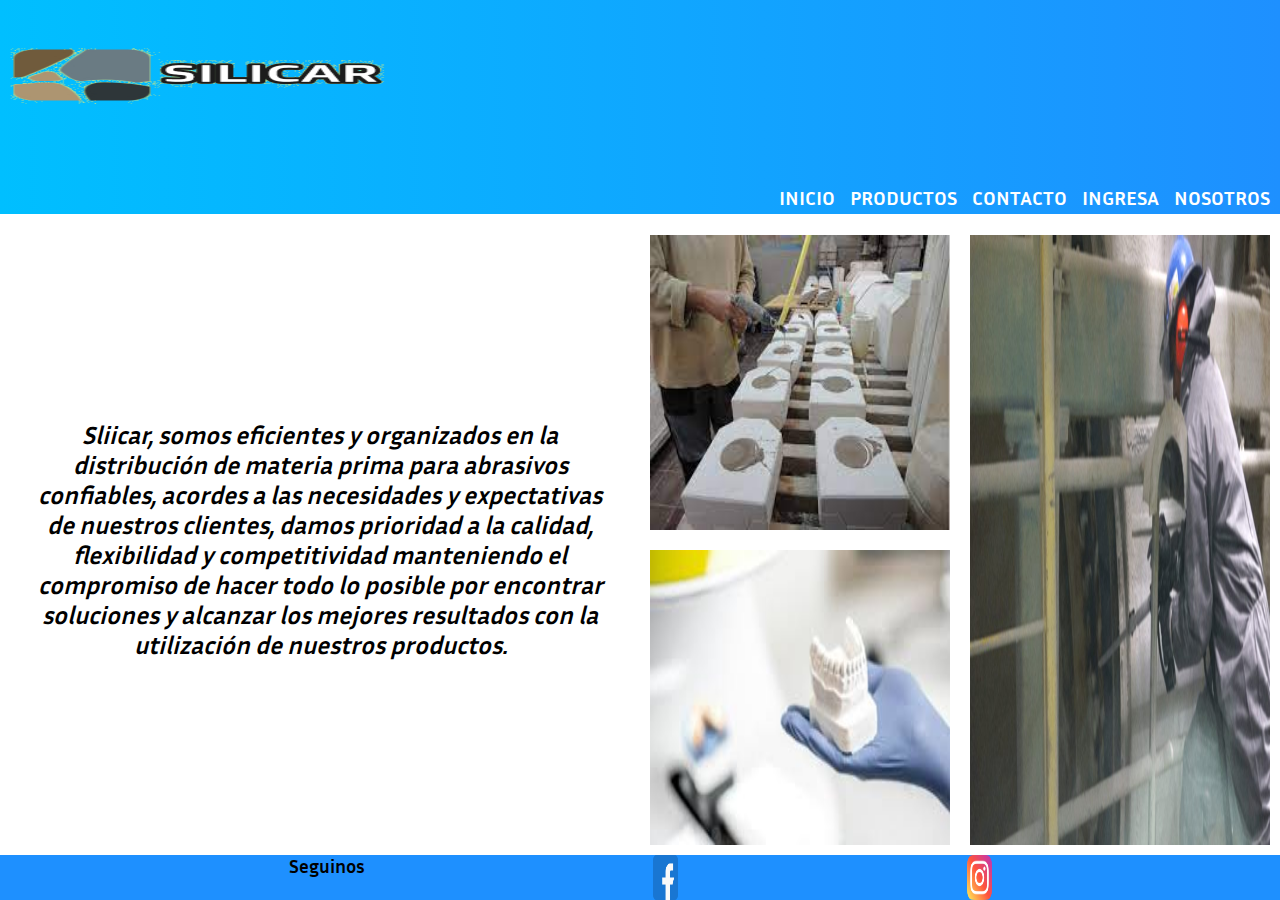
<file: index.html>
<!DOCTYPE html>
<html lang="es">
  <head> 
    <link rel="shortcut icon" href="/favicon.ico" type="image/x-icon">
    <link rel="icon" href="/favicon.ico" type="image/x-icon">
    <link rel="stylesheet" href="estilos.css">
    <meta name="viewport" content="width=device-width, initial-scale=1.0">
    <title>Silicar</title>
  </head>

  <body class="grid-area">
    <header>
      <img src="imagenes/silicar.png" alt="logo silicar" class="logo">    
    </header>
    <nav>
      <ul class="menu">
        <li><a href="index.html">Inicio</a></li>
        <li><a href="paginas/productos.html">Productos</a></li>
        <li><a href="paginas/contacto.html">Contacto</a></li>
        <li><a href="paginas/ingresa.html">Ingresa</a></li>
        <li><a href="paginas/nosotros.html">Nosotros</a></li>  
      </ul>  
    </nav>
    <section>
      <p> Sliicar, somos eficientes y organizados en la distribución de materia prima 
        para abrasivos confiables, acordes a las necesidades y expectativas de 
        nuestros clientes, damos prioridad a la calidad, 
        flexibilidad y competitividad manteniendo el compromiso 
        de hacer todo lo posible por encontrar soluciones 
        y alcanzar los mejores resultados con la utilización 
        de nuestros productos.
      </p>
    </section>
    <div id="imagen1">
      <img src="imagenes/blasting.jpg" alt="limpieza blasting" class="img">
    </div>
    <div id="imagen2">
      <img src="imagenes/ceramica.jpg" alt="moldes ceramica" class="img">
    </div>
    <div id="imagen3">
      <img src="imagenes/odontologia.jpg" alt="moldes odontologia" class="img">
    </div>
    <footer>
      <h3>Seguinos</h3>
      <img src="imagenes/facebook.png" width="25" alt="logo de facebook">
      <img src="imagenes/instagram.png" width="25" alt="logo de instagram">
    </footer>

  </body>


</html>
</file>
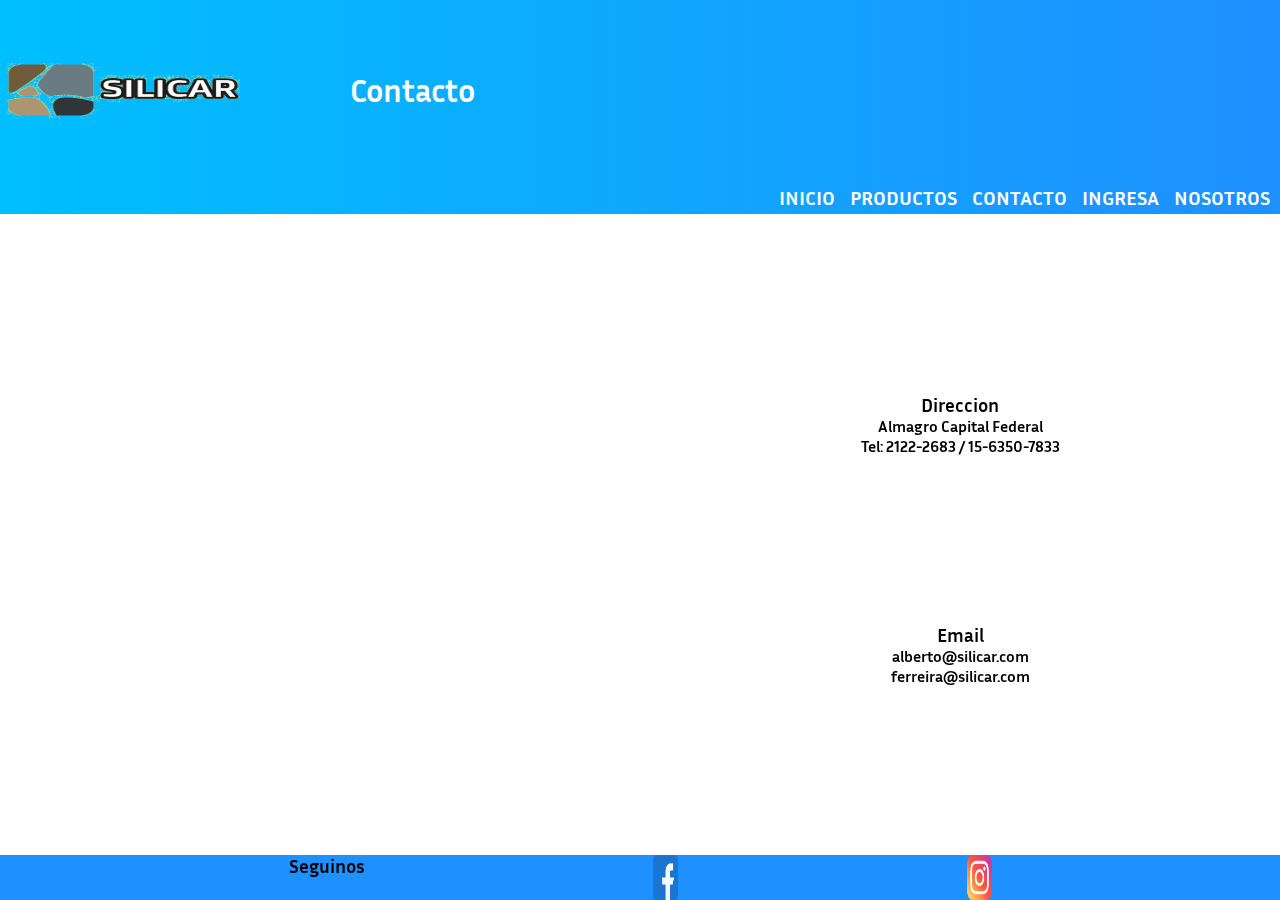
<file: paginas/contacto.html>
<!DOCTYPE html>
<html lang="es">
    <head>
        <title>Contacto</title>
        <link rel="stylesheet" href="../estilos.css">
        <meta name="viewport" content="width=device-width, initial-scale=1.0">

    </head>

    <body class="gridArea2">
        <header id="cabeza">
            <img src="../imagenes/silicar.png" alt="logo silicar" class="logoPagina">
            <h1 class="tituloAnimado">Contacto</h1>                
        </header>
            <nav> 
                <ul class="menu">
                    <li><a href="../index.html">Inicio</a></li>
                    <li><a href="./productos.html">Productos</a></li>
                    <li><a href="./contacto.html">Contacto</a></li>
                    <li><a href="./ingresa.html">Ingresa</a></li>
                    <li><a href="./nosotros.html">Nosotros</a></li>
                </ul>
            </nav>   
        <div class="mapa">
            <iframe src="https://www.google.com/maps/embed?pb=!1m14!1m12!1m3!1d13080.876368750263!2d-57.924738489489734!3d-34.95111700707413!2m3!1f0!2f0!3f0!3m2!1i1024!2i768!4f13.1!5e0!3m2!1ses-419!2sar!4v1649095648170!5m2!1ses-419!2sar" width="400" height="400" style="border:0;" allowfullscreen="" loading="lazy" referrerpolicy="no-referrer-when-downgrade"></iframe>
        </div>
        <div class="info">
            <div>
                <h3>Direccion</h3>
                <p> Almagro
                Capital Federal
                <br>
                Tel: 2122-2683 / 15-6350-7833
                </p>
            </div>      
            <div>
                <h3>Email</h3>
                <p> 
                alberto@silicar.com <br>
                ferreira@silicar.com
                </p>
            </div>
        </div>   
                
                
        <footer>
            <h3>Seguinos</h3>
            <img src="../imagenes/facebook.png" width="25" alt="logo de facebook">
            <img src="../imagenes/instagram.png" width="25" alt="logo de instagram">
        </footer>
    </body>
</html>
</file>
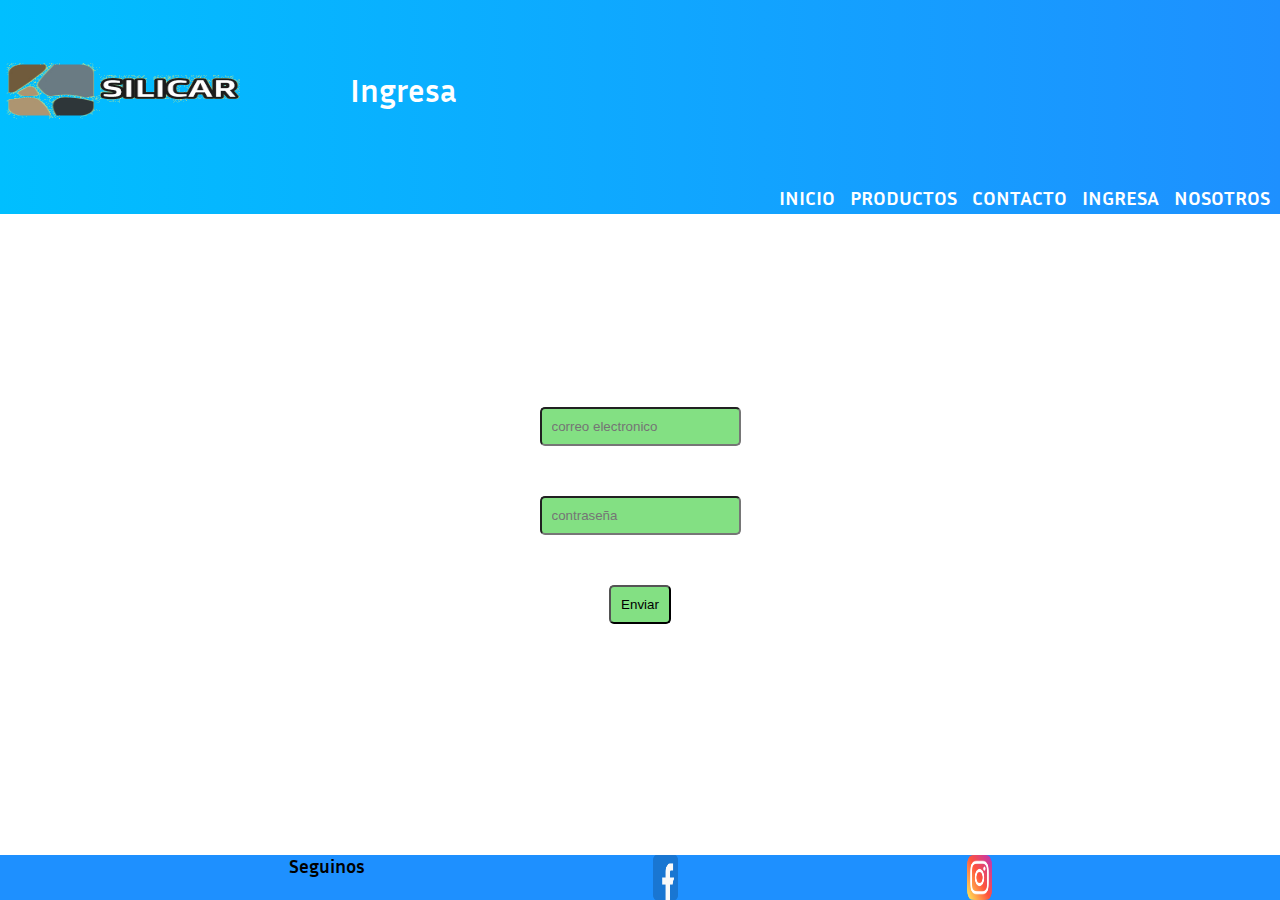
<file: paginas/ingresa.html>
<!DOCTYPE html>
<html lang="es">
    <head>
        <title>Ingresa</title>
        <link rel="shortcut icon" href="../favicon.ico" type="image/x-icon">
        <link rel="icon" href="../favicon.ico" type="image/x-icon">
        <link rel="stylesheet" href="../estilos.css">
        <meta name="viewport" content="width=device-width, initial-scale=1.0">
    </head>

    <body class="gridArea3">
        <header id="cabeza">
            <img src="../imagenes/silicar.png" alt="logo silicar" class="logoPagina">
            <h1 class="tituloAnimado">Ingresa</h1>       
        </header>         
    
        <nav>
            <ul class="menu">
                <li><a href="../index.html">Inicio</a></li>
                <li><a href="./productos.html">Productos</a></li>
                <li><a href="./contacto.html">Contacto</a></li>
                <li><a href="./ingresa.html">Ingresa</a></li>
                <li><a href="./nosotros.html">Nosotros</a></li>
            </ul>
        </nav>   
        <div id="ingreso">       
            <form>
            <input type="email" name="correo electronico" placeholder="correo electronico"><br>
            <input type="password" name="contraseña" placeholder="contraseña"><br>
            <input type="submit" value="Enviar">
            </form>
        </div> 
    
            
        <footer>
            <h3>Seguinos</h3>
            <img src="../imagenes/facebook.png" width="25" alt="logo de facebook">
            <img src="../imagenes/instagram.png" width="25" alt="logo de instagram">
        </footer>
    </body>
</html>
</file>
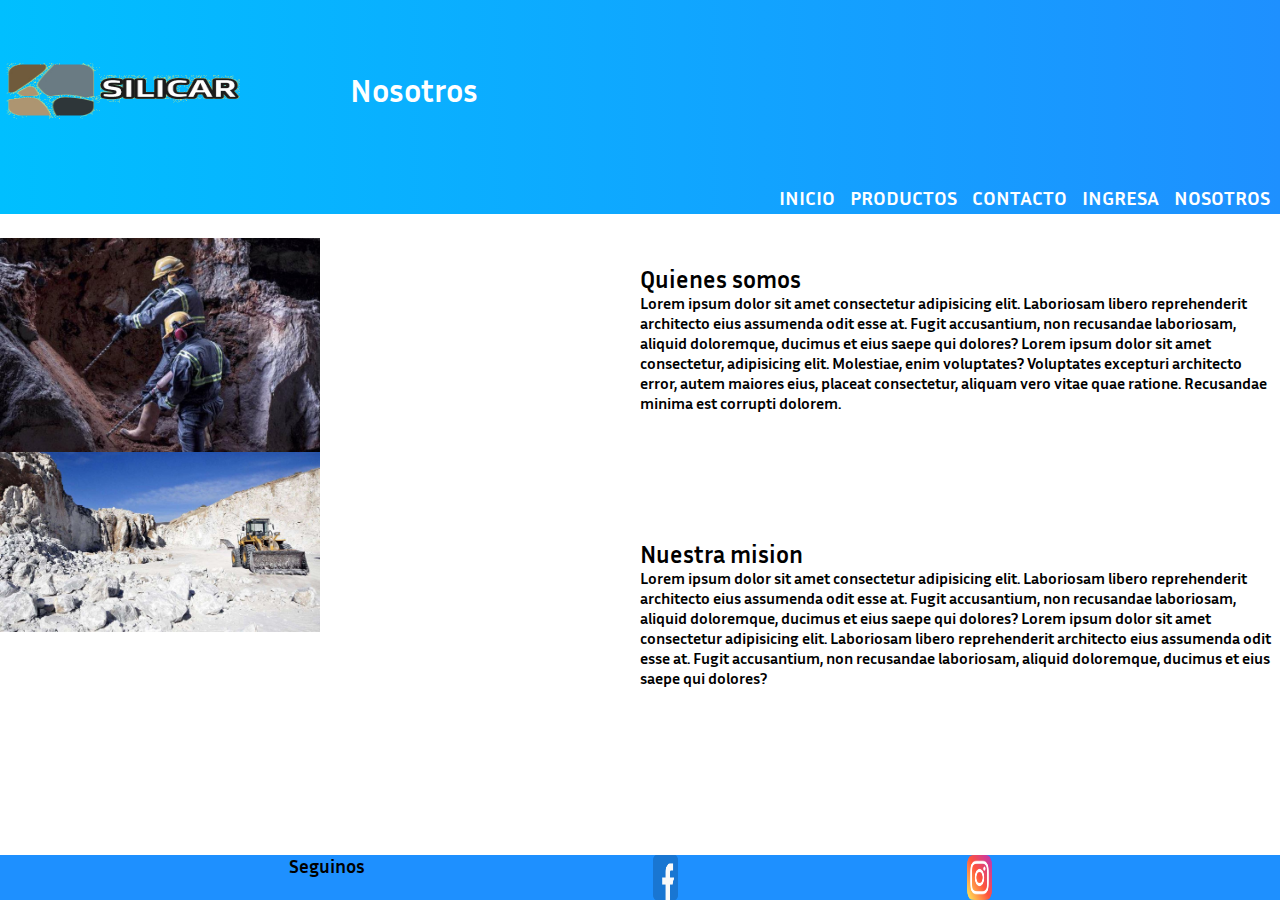
<file: paginas/nosotros.html>
<!DOCTYPE html>
<html lang="es">
    <head>
        <title>Nosotros</title>
        <link rel="shortcut icon" href="../favicon.ico" type="image/x-icon">
        <link rel="icon" href="../favicon.ico" type="image/x-icon">

        <link rel="stylesheet" href="../estilos.css">
        <meta name="viewport" content="width=device-width, initial-scale=1.0">
    </head>

    <body class="gridArea4">
        <header id="cabeza">
            <img src="../imagenes/silicar.png" alt="logo silicar" class="logoPagina">
            <h1 class="tituloAnimado">Nosotros</h1>        
        </header>
        <nav>
            <ul class="menu">
                <li><a href="../index.html">Inicio</a></li>
                <li><a href="./productos.html">Productos</a></li>
                <li><a href="./contacto.html">Contacto</a></li>
                <li><a href="./ingresa.html">Ingresa</a></li>
                <li><a href="./nosotros.html">Nosotros</a></li>
            </ul>
        </nav>
        <div class="fotos">
            <img src="../imagenes/mineria2.jpg" alt="mineria" class="foto">
            <img src="../imagenes/mineria.jpg" alt="mineria" class="foto">
        </div>
        <div class="infoA">  
            <article>                
                <h2>Quienes somos</h2>
                <p>
                Lorem ipsum dolor sit amet consectetur 
                adipisicing elit. Laboriosam libero reprehenderit 
                architecto eius assumenda odit esse at. Fugit accusantium,
                non recusandae laboriosam, aliquid doloremque, 
                ducimus et eius saepe qui dolores?
                Lorem ipsum dolor sit amet consectetur,
                adipisicing elit. Molestiae, enim voluptates? 
                Voluptates excepturi architecto error, autem maiores eius,
                placeat consectetur, aliquam vero vitae quae ratione. 
                Recusandae minima est corrupti dolorem.

                </p>
            </article>
        </div>
        <div class="infoB">       
            <article>                
                <h2>Nuestra mision</h2>
                <p>
                Lorem ipsum dolor sit amet consectetur 
                adipisicing elit. Laboriosam libero reprehenderit 
                architecto eius assumenda odit esse at. Fugit accusantium,
                non recusandae laboriosam, aliquid doloremque, 
                ducimus et eius saepe qui dolores?
                Lorem ipsum dolor sit amet consectetur 
                adipisicing elit. Laboriosam libero reprehenderit 
                architecto eius assumenda odit esse at. Fugit accusantium,
                non recusandae laboriosam, aliquid doloremque, 
                ducimus et eius saepe qui dolores?
                </p>
            </article>
        </div> 
         
        <footer>
            <h3>Seguinos</h3>
            <img src="../imagenes/facebook.png" width="25" alt="logo de facebook">
            <img src="../imagenes/instagram.png" width="25" alt="logo de instagram">
        </footer>
    </body>
</html>
</file>
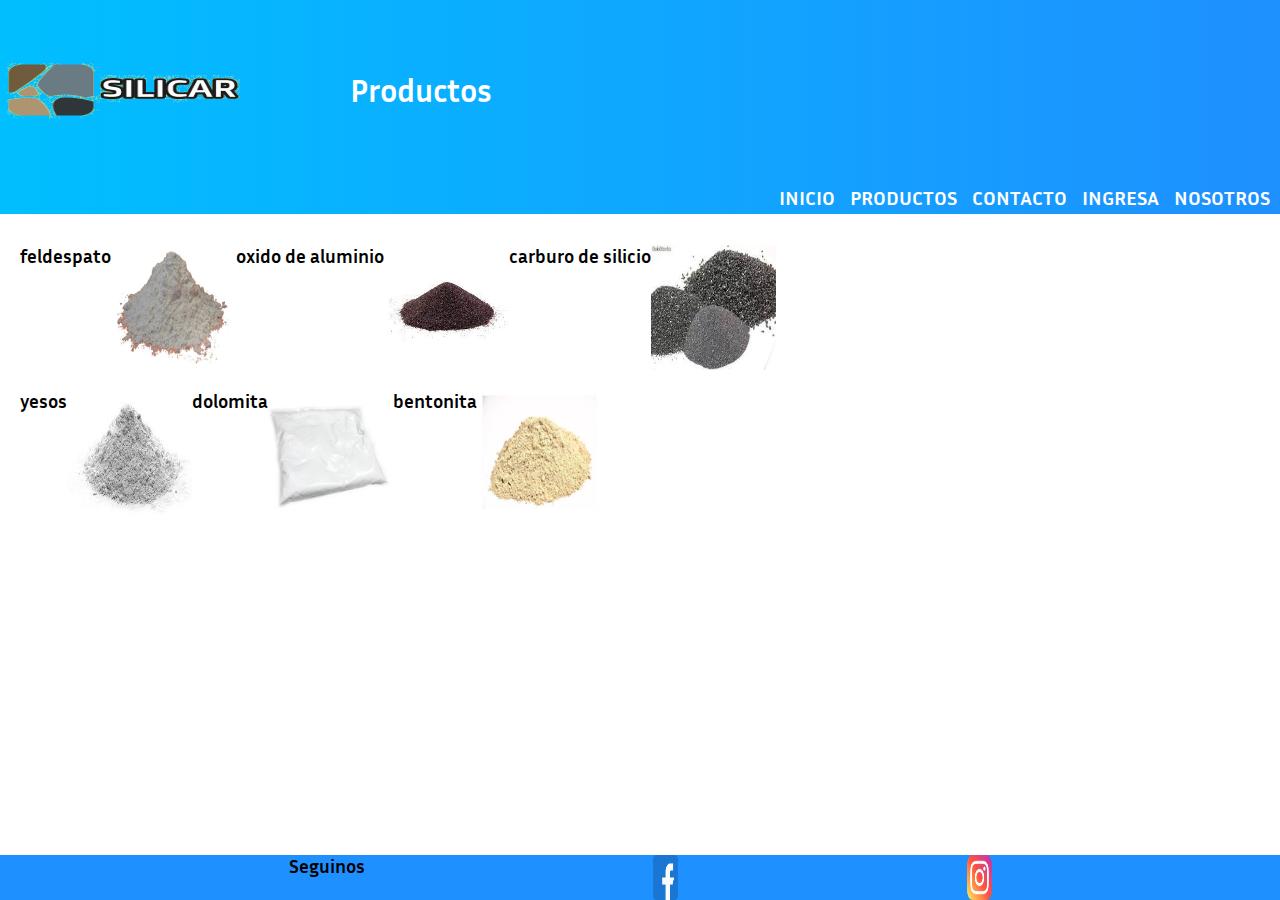
<file: paginas/productos.html>
<!DOCTYPE html>
<html lang="es">
    <head>
        <title>Productos</title>
        <link rel="stylesheet" href="../estilos.css">
        <meta name="viewport" content="width=device-width, initial-scale=1.0">
    </head>

    <body class="gridArea">
        <header id="cabeza"><!--encabezado-->
            <img src="../imagenes/silicar.png" alt="logo silicar" class="logoPagina">
            <h1 class="tituloAnimado">Productos</h1>                         
        </header>


        <nav><!--menu de navegacion-->
            <ul class="menu">
                <li><a href="../index.html">Inicio</a></li>
                <li><a href="./productos.html">Productos</a></li>
                <li><a href="./contacto.html">Contacto</a></li>
                <li><a href="./ingresa.html">Ingresa</a></li>
                <li><a href="./nosotros.html">Nosotros</a></li>
            </ul>
        </nav>
        <main>
            <div class="productos">
                <h3>feldespato</h3>
                <img src="../imagenes/feldespato.jpg" alt="feldespato" class="insumo">      
                <h3>oxido de aluminio</h3>
                <img src="../imagenes/oxido.jpg" alt="oxido aluminio" class="insumo">
                <h3>carburo de silicio</h3>
                <img src="../imagenes/silicio.jpg" alt="silicio" class="insumo">
            </div>
            <div class="productosB">
                <h3>yesos</h3>
                <img src="../imagenes/yeso.jpg" alt="yeso" class="insumo">
                <h3>dolomita</h3>
                <img src="../imagenes/dolomita.jpeg" alt="dolomita" class="insumo">
                <h3>bentonita</h3>
                <img src="../imagenes/bentonita.jpg" alt="bentonita" class="insumo">
            </div>
        </main>   
        <footer>
            <h3>Seguinos</h3>
            <img src="../imagenes/facebook.png" width="25" alt="logo de facebook">
            <img src="../imagenes/instagram.png" width="25" alt="logo de instagram">     
        </footer>
    </body>
</html>
</file>
<file: estilos.css>
/* estilo pagina*/
*{
    margin: 0;
    box-sizing: border-box;
}
@font-face {
    font-family: inria-sans;
    src: url(inria-sans/InriaSans-Bold.ttf);
}
/*Mobile first*/
/*smartphone*/
@media (max-width: 480px){
  
    body{
        width: 100%;
        height: 100vh;
        font-family: inria-sans;
        height: 820px;
    }
    
    /*grid*/
    .grid-area{
        display: grid;
        grid-template-areas: 
        "encabezado encabezado encabezado"
        "nav nav nav"
        "textos textos textos"
        "imagen3 imagen2 imagen1"
        "pie pie pie" ;
        grid-template-rows: 20% 5% 35% 35% 5%;
        grid-template-columns: 25% 25% 50%;
    }
    /*Encabezado*/
    header{
        grid-area: encabezado;
        display: flex;
        background-color: rgb(61, 114, 212);                 
        align-content: center;
        align-items: center;
    }
    h1{
        font-size: 25px; 
                  
    }
    .logo{
        width: 300px;
        height: 150px        
    }   
   
    /* Navegacion*/
    .menu{
        list-style-type: none;
        display: flex; 
        background-color: rgb(113, 144, 201); 
        justify-content: space-evenly;
        width: 100%;
        padding: 0px 8px 0px 0px;
    }
    a{
        text-decoration: none;
        color: white
    }     
    li{
       
        margin-right: 5px;
        font-size: 12px;
    }
    nav{
        grid-area: nav;
    }
    /*Contenido principal*/
    section{
        grid-area: textos;
        display: flex;
        align-items: center; 
        font-size: 12px;
        font-style: italic;
        text-align: center;
        padding: 30px;
    }
    #imagen1{
        grid-area: imagen1;
        display: flex;
    }
    #imagen2{
        grid-area: imagen2;
        display: flex;
    }
    #imagen3{
        grid-area: imagen3;
        display: flex;
    }
    .img{
        width: 100%;
        padding: 10px;
    }
    /* Pie de pagina*/
    footer{
        grid-area: pie;
        display: flex;
        background-color: rgb(61, 114, 212); 
        justify-content:space-evenly;
        position: fixed;
        bottom: 0;
        width: 100%;
        
      
    }
                 /*Pagina Productos*/

    .gridArea{
        display: grid;
        grid-template-areas: 
        "cabeza cabeza"
        "nav nav"
        "productos productosB"
        "productos productosB"
        "pie pie" ;
        grid-template-rows: 20% 5% 35% 35% 5%;
        grid-template-columns: 50% 50%;
        
    }

    .logoPagina{
    width: 200px;
    height: 120px;  
                
    }
    #cabeza{
    grid-area: cabeza;      
    font-size: medium;
    background-color: rgb(61, 114, 212);
    color: white;     
    }
        
    #articulo{
    text-align:center;
    text-justify:auto;
    font-size: 12px;
    padding: 5px;
    }
    .productos{
        grid-area: productos;
        display: flex;
        flex-direction: column;
        width: 100%;
    
    } 
    .productosB{
        grid-area: productosB;
        display: flex;
        flex-direction: column;
        width: 100%;
    
        
    }
    .insumo{
        width: 100px;
        height: 100px;
    }
    main{
        display: flex;
        width: 100vw;
        height: 100vh;
            
        
    }
        /*pagina contacto*/
    .gridArea2{
        display: grid;
        grid-template-areas: 
        "cabeza"
        "nav"
        "mapa"
        "contacto"
        "pie" ;
        grid-template-rows: 20% 5% 35% 35% 5%;
        grid-template-columns: 100%;
    }
                        
    .mapa{
        grid-area: mapa;
        margin-bottom: 15px;
    }
        
    .info{
        grid-area: contacto;    
        display: flex;      
        justify-content: flex-end;
        text-align:center;
        flex-direction: column;
        margin-bottom: 10px;   
    }
            /*pagina de ingreso*/
    .gridArea3{
        display: grid;
        grid-template-areas: 
        "cabeza"
        "nav"
        "ingreso"
        "pie" ;
        grid-template-rows: 20% 5% 70% 5%;
        grid-template-columns: 100%;
        }
        #ingreso{
        grid-area: ingreso;
        display: flex;
        justify-content: center;
        align-items: center;
        text-align: center;
        }
        input{
        padding: 10px;
        margin-bottom: 50px;
        background-color: rgb(131, 224, 131);
        border-radius: 5px;
        }
        /*pagina nosotros*/
    .gridArea4{
        display: grid;
        grid-template-areas: 
        "cabeza cabeza"
        "nav nav"
        "fotos infoA"
        "fotos infoB"
        "pie pie" ;
        grid-template-rows: 20% 5% 35% 35% 5%;
        grid-template-columns: 50% 50%;
        }
        .fotos{
        grid-area: fotos;    
        flex-direction: column; 
        display: flex; 
        width: 90%; 
        margin-top: 2px;
        justify-content: space-around;
                    
        } 
        .infoA{
        grid-area: infoA;
        display: flex;
        margin-top: 10px;
        font-size: 12px;
            
        }  
        .infoB{
        grid-area: infoB;
        display: flex;
        font-size: 12px;
        }  

}

/*tablet*/
@media (min-width:481px) and (max-width:1023px){
    body{
        width: 100%;
        height: 100vh;
        font-family: inria-sans;
    }
    
    /*grid*/
    .grid-area{
        display: grid;
        grid-template-areas: 
        "encabezado encabezado encabezado"
        "nav nav nav"
        "textos imagen2 imagen1"
        "textos imagen3 imagen1"
        "pie pie pie" ;
        grid-template-rows: 20% 5% 35% 35% 5%;
        grid-template-columns: 50% 25% 25%;
    }
    /*Encabezado*/
    header{
        grid-area: encabezado;
        display: flex;
        font-size: medium;
        background-color: rgb(61, 114, 212);
    }
    h1{
        align-self: center;
    }
    .logo{
        width: 500px;
        height: 150px
    }
    /* Navegacion*/
    .menu{
        list-style-type: none;
        display: flex; 
        justify-content: flex-end;
        background-color: rgb(113, 144, 201);        
    }
    a{
        text-decoration: none;
        color: white
    }
    nav{
        grid-area: nav;  
    }
    li{
        padding: 5px;
        margin-right: 5px;
        font-size: 20px;
    }
    /*Contenido principal*/
    section{
        grid-area: textos;
        display: flex;
        align-items: center; 
        font-size: 25px;
        font-style: italic;
        text-align: center;
        padding: 30px;
    }
    #imagen1{
        grid-area: imagen1;
        display: flex;
    }
    #imagen2{
        grid-area: imagen2;
        display: flex;
    }
    #imagen3{
        grid-area: imagen3;
        display: flex;
    }
    .img{
        width: 100%;
        padding: 10px;
        height: 80%;
    }
    /* Pie de pagina*/
    footer{
        grid-area: pie;
        display: flex;
        background-color: rgb(61, 114, 212); 
        justify-content:space-evenly;
        position: fixed;
        bottom: 0;
        width: 100%;
      
    }

                   /*Pagina Productos*/

    .gridArea{
        display: grid;
        grid-template-areas: 
        "cabeza"
        "nav"
        "productos"
        "productosB"
        "pie" ;
        grid-template-rows: 20% 5% 35% 35% 5%;
        grid-template-columns: 100%;
        
    }
 
    .logoPagina{
    width: 350px;
    height: 150px;  
    padding-right: 50px;              
    }
    #cabeza{
    grid-area: cabeza;      
    font-size: medium;
    background-color: rgb(61, 114, 212);
    justify-content:flex-start;
    align-items: flex-start; 
    color: white;     
    }
    #articulo{
    text-align:center;
    text-justify:auto;
    font-size: 12px;
    padding: 5px;
    }
    .productos{
        grid-area: productos;
        display: flex;
    } 
    .productosB{
        grid-area: productosB;
        display: flex;
        margin: 30px;
    
    }
    .insumo{
        width: 125px;
        height: 125px;
    }
    main{
        display: flex;
        width: 100%;
        
        flex-direction: column;    
        
    }


                        /*pagina contacto*/
    .gridArea2{
        display: grid;
        grid-template-areas: 
        "cabeza cabeza"
        "nav nav"
        "mapa contacto"
        "pie pie" ;
        grid-template-rows: 20% 5% 70% 5%;
        grid-template-columns: 50% 50%;
    }
                
    .mapa{
        grid-area: mapa;
        margin: 5px;
    }
    .info{
        grid-area: contacto;    
        display: flex;      
        justify-content: space-evenly;
        text-align: center;
        flex-direction: column;   
    }
                    /*pagina de ingreso*/
    .gridArea3{
        display: grid;
        grid-template-areas: 
        "cabeza"
        "nav"
        "ingreso"
        "pie" ;
        grid-template-rows: 20% 5% 70% 5%;
        grid-template-columns: 100%;
    }
    #ingreso{
        grid-area: ingreso;
        display: flex;
        justify-content: center;
        align-items: center;
        text-align: center;
    }
    input{
        padding: 10px;
        margin-bottom: 50px;
        background-color: rgb(131, 224, 131);
        border-radius: 5px;
    }
                    /*pagina nosotros*/
    .gridArea4{
        display: grid;
        grid-template-areas: 
        "cabeza cabeza"
        "nav nav"
        "fotos infoA"
        "fotos infoB"
        "pie pie" ;
        grid-template-rows: 20% 5% 35% 35% 5%;
        grid-template-columns: 50% 50%;
    }
    .fotos{
        grid-area: fotos;    
        flex-direction: column; 
        display: flex; 
        width: 80%; 
        justify-content: space-around;
                
    } 
    .infoA{
        grid-area: infoA;
        display: flex;
        margin-top: 60px;

    }  
    .infoB{
        grid-area: infoB;
        display: flex;
        margin-top: 40px;
    }    
}

/*desktop*/
@media (min-width: 1024px){
    body{
        width: 100%;
        font-family: inria-sans;
        height: 100vh;
    }
    
    /*grid*/
    .grid-area{
        display: grid;
        grid-template-areas: 
        "encabezado encabezado encabezado"
        "nav nav nav"
        "textos imagen2 imagen1"
        "textos imagen3 imagen1"
        "pie pie pie" ;
        grid-template-rows: 20% 5% 35% 35% 5%;
        grid-template-columns: 50% 25% 25%;
    }
    /*Encabezado*/
    header{
        grid-area: encabezado;
        display: flex;
        font-size: medium;
        background-image: linear-gradient(to right,deepskyblue, dodgerblue);
    }    
    
    .logo{
        width: 400px;
        height: 150px
    }
    /* Navegacion*/
    .menu{
        list-style-type: none;
        display: flex; 
        justify-content: flex-end;
        background-image: linear-gradient(to right,deepskyblue, dodgerblue);        
        text-transform: uppercase;
    }
    
    a{
        text-decoration: none;
        color: white;
        transition: 1s;        
    }
    a:hover{
        color: blue;
                
    }
    nav{
        grid-area: nav;  
    }
    li{
        padding: 5px;
        margin-right: 5px;
        font-size: 20px;
    }
    /*Contenido principal*/
    section{
        grid-area: textos;
        display: flex;
        align-items: center; 
        font-size: 25px;
        font-style: italic;
        text-align: center;
        padding: 30px;
    }
    #imagen1{
        grid-area: imagen1;
        display: flex;
    }
    #imagen2{
        grid-area: imagen2;
        display: flex;
    }
    #imagen3{
        grid-area: imagen3;
        display: flex;
    }
    .img{
        width: 100%;
        padding: 10px;
    }
    /* Pie de pagina*/
    footer{
        grid-area: pie;
        display: flex;
        background-color: dodgerblue; 
        justify-content:space-evenly     
    }


                    /*Pagina Productos*/

    .gridArea{
        display: grid;
        grid-template-areas: 
        "cabeza"
        "nav"
        "productos"
        "productosB"
        "pie" ;
        grid-template-rows: 20% 5% 35% 35% 5%;
        grid-template-columns: 100%;
    }
    .productos{
        grid-area: productos;
        display: flex;
        margin: 20px;
        
    }
    .productosB{
        grid-area: productosB;
        display: flex;
        margin: 20px;
    }
    .logoPagina{
        width: 350px;
        height: 150px;  
        padding-right: 100px; 
        
    }
    #cabeza{
        grid-area: cabeza;      
        font-size: medium;
        background-image: linear-gradient(to right,deepskyblue, dodgerblue);        
        justify-content:flex-start;
        align-items: center; 
        color: white;   
        
    }
    .tituloAnimado{
        animation-name: texto;
        animation-duration: 1s;

    }
    @keyframes texto{
        from{ transform: translateY(-100px)
    }
    to{transform: translateY(0)}
}
    
    
    
    .insumo{
    width: 125px;
    height: 125px; 
    }


                        /*pagina contacto*/
    .gridArea2{
        display: grid;
        grid-template-areas: 
        "cabeza cabeza"
        "nav nav"
        "mapa contacto"
        "pie pie" ;
        grid-template-rows: 20% 5% 70% 5%;
        grid-template-columns: 50% 50%;
    }

    .mapa{
        grid-area: mapa;
        margin: 5px;
    }
    .info{
        grid-area: contacto;    
        display: flex;      
        justify-content: space-evenly;
        text-align: center;
        flex-direction: column;   
    }
            /*pagina de ingreso*/
    .gridArea3{
        display: grid;
        grid-template-areas: 
        "cabeza"
        "nav"
        "ingreso"
        "pie" ;
        grid-template-rows: 20% 5% 70% 5%;
        grid-template-columns: 100%;
    }
    #ingreso{
        grid-area: ingreso;
        display: flex;
        justify-content: center;
        align-items: center;
        text-align: center;
    }
    input{
        padding: 10px;
        margin-bottom: 50px;
        background-color: rgb(131, 224, 131);
        border-radius: 5px;
    }
                /*pagina nosotros*/
    .gridArea4{
        display: grid;
        grid-template-areas: 
        "cabeza cabeza"
        "nav nav"
        "fotos infoA"
        "fotos infoB"
        "pie pie" ;
        grid-template-rows: 20% 5% 35% 35% 5%;
        grid-template-columns: 50% 50%;
    }
    .fotos{
        grid-area: fotos;    
        flex-direction: column; 
        display: flex; 
        width: 50%; 
        margin-top: 2%;
        
    } 
    .infoA{
        grid-area: infoA;
        display: flex;
        margin-top: 40px;
    }  
    .infoB{
        grid-area: infoB;
        display: flex;
    }    
}
</file>
